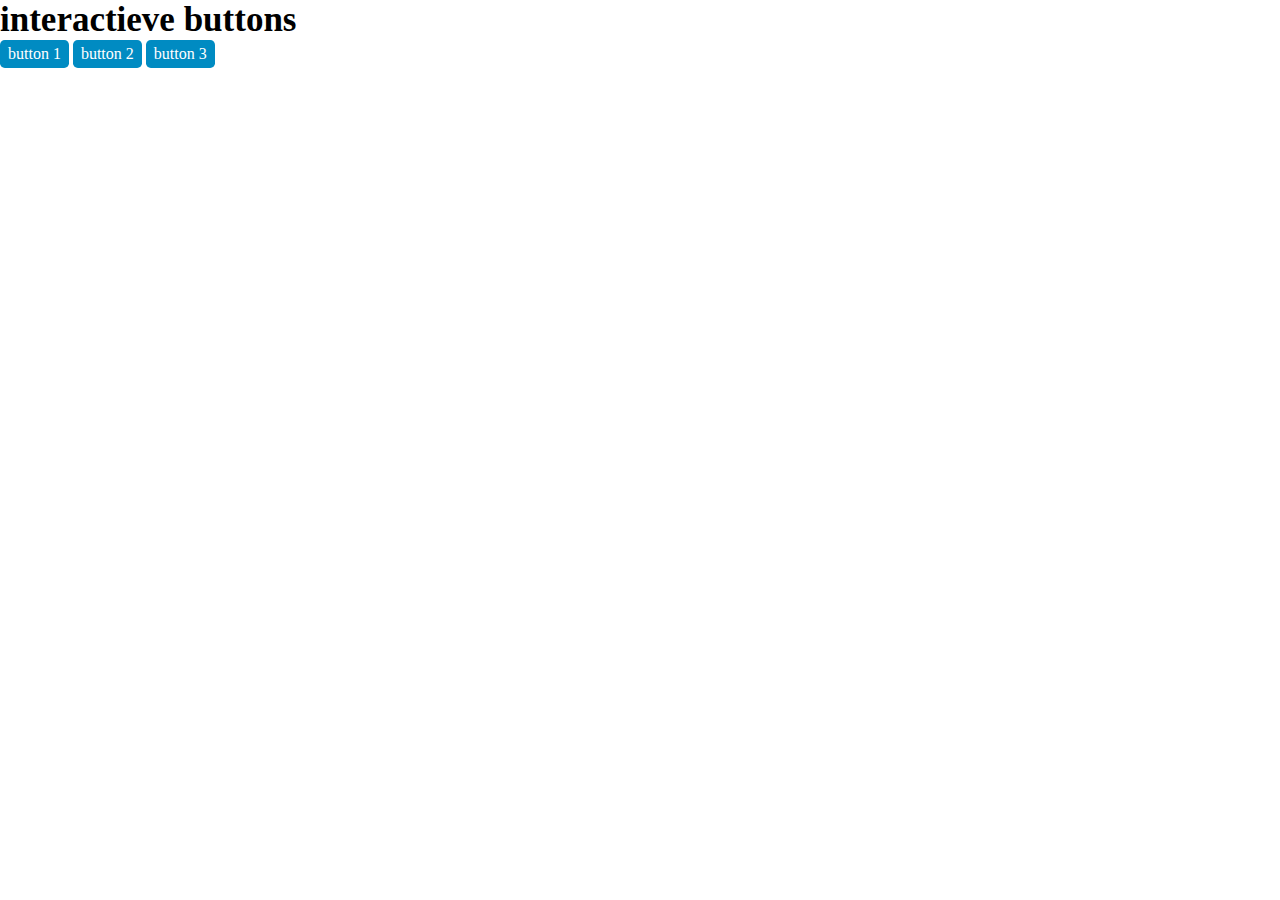
<file: oefening-01/index.html>
<!DOCTYPE html>
<html lang="en">
  <head>
    <meta charset="UTF-8" />
    <meta name="viewport" content="width=device-width, initial-scale=1.0" />
    <title>oef1</title>
    <link rel="stylesheet" href="./css/reset.css" />
    <link rel="stylesheet" href="./css/style.css" />
  </head>
  <body>
    <h1>interactieve buttons</h1>
    <button id="btn1">button 1</button>
    <button id="btn2">button 2</button>
    <button id="btn3">button 3</button>
  </body>
</html>
</file>
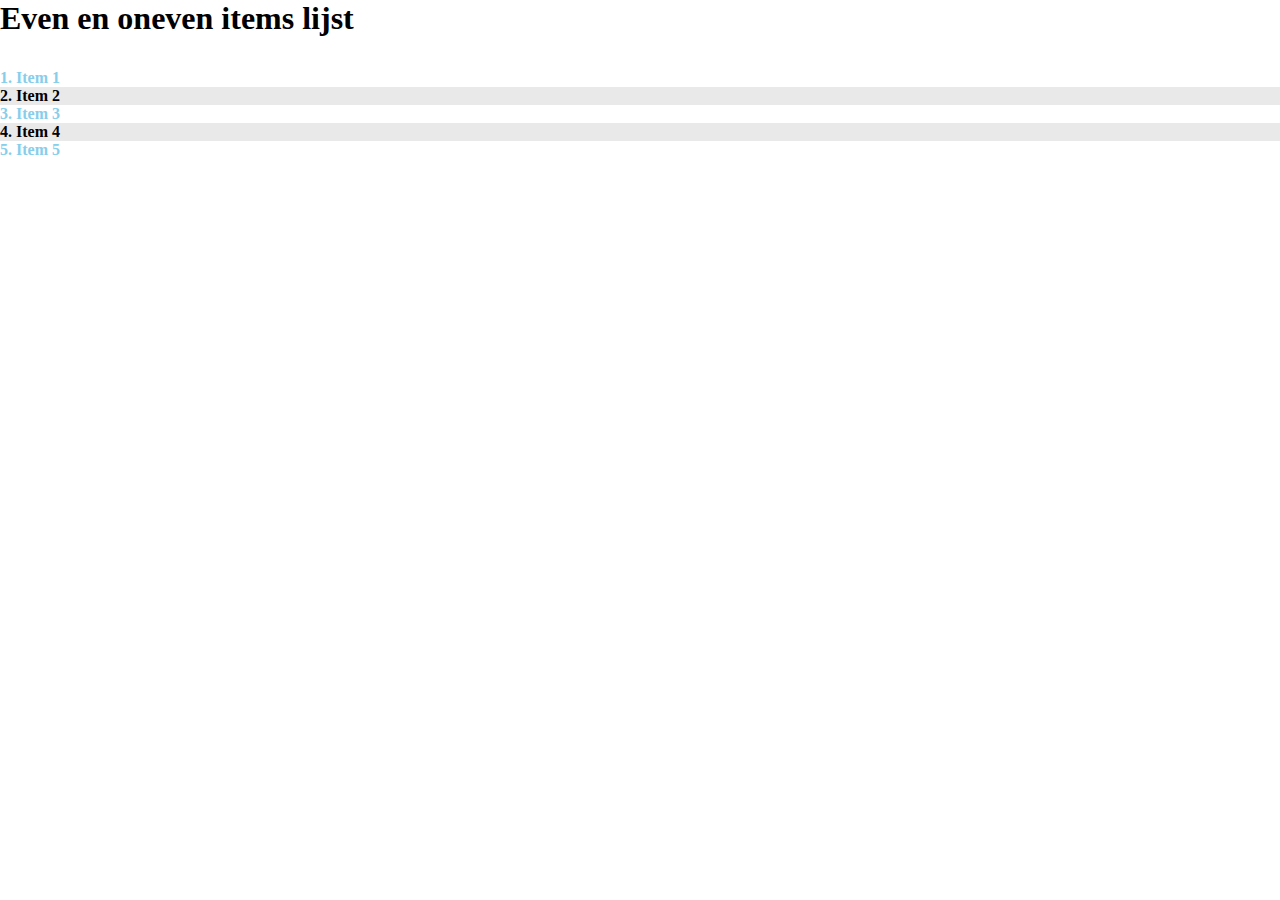
<file: oefening-02/index.html>
<!DOCTYPE html>
<html lang="en">
  <head>
    <meta charset="UTF-8" />
    <meta name="viewport" content="width=device-width, initial-scale=1.0" />
    <title>oef2</title>
    <link rel="stylesheet" href="./css/reset.css" />
    <link rel="stylesheet" href="./css/style.css" />
  </head>
  <body>
    <h1>Even en oneven items lijst</h1>
    <ol>
        <li>Item 1</li>
        <li>Item 2</li>
        <li>Item 3</li>
        <li>Item 4</li>
        <li>Item 5</li>
    </ol>
  </body>
</html>
</file>
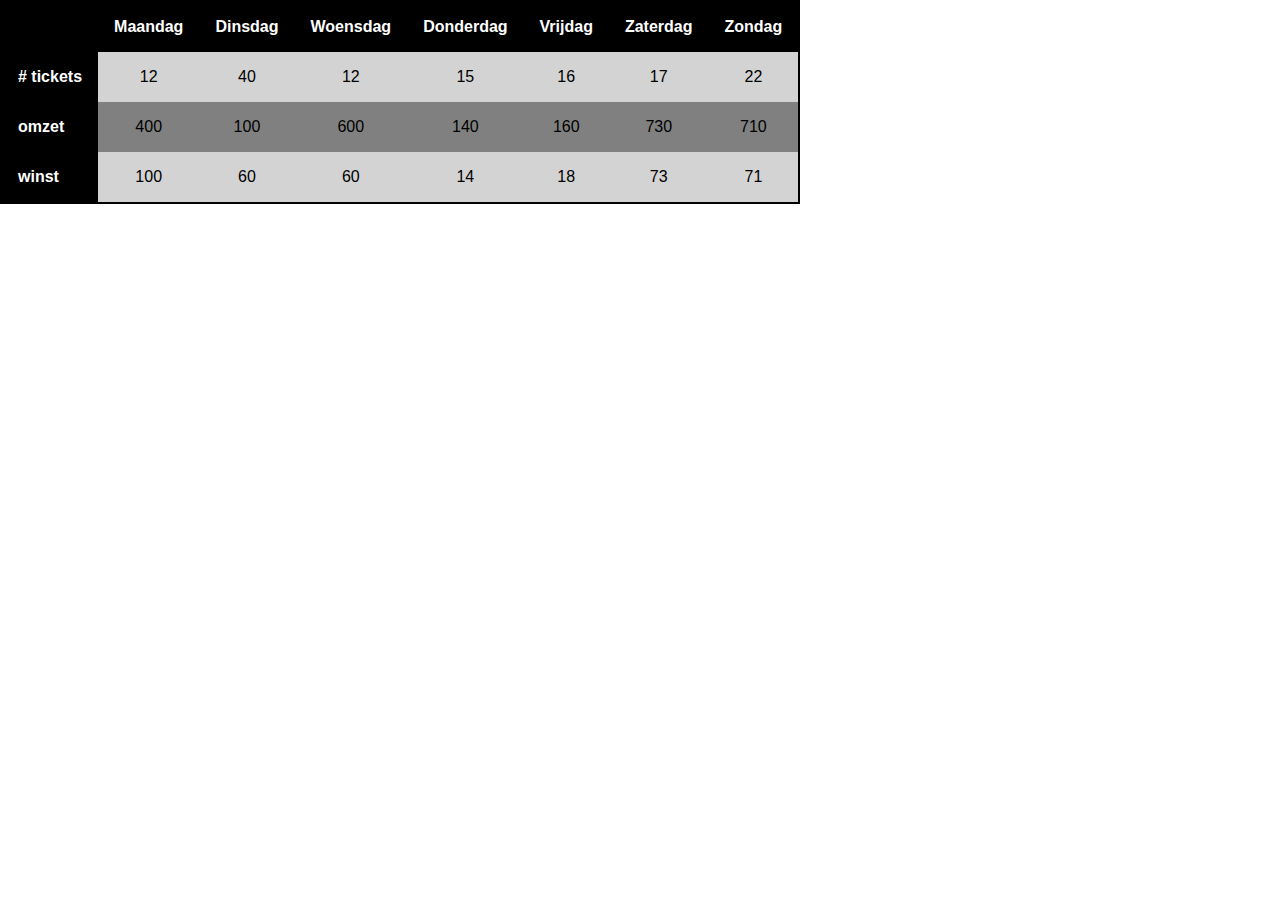
<file: oefening-03/index.html>
<!DOCTYPE html>
<html lang="en">
  <head>
    <meta charset="UTF-8" />
    <meta name="viewport" content="width=device-width, initial-scale=1.0" />
    <title>oef3</title>
    <link rel="stylesheet" href="./css/reset.css" />
    <link rel="stylesheet" href="./css/style.css" />
  </head>
  <body>
    <table>
      <tr>
        <th></th>
        <th>Maandag</th>
        <th>Dinsdag</th>
        <th>Woensdag</th>
        <th>Donderdag</th>
        <th>Vrijdag</th>
        <th>Zaterdag</th>
        <th>Zondag</th>
      </tr>
      <tr>
        <th># tickets</th>
        <td>12</td>
        <td>40</td>
        <td>12</td>
        <td>15</td>
        <td>16</td>
        <td>17</td>
        <td>22</td>
      </tr>
      <tr>
        <th>omzet</th>
        <td>400</td>
        <td>100</td>
        <td>600</td>
        <td>140</td>
        <td>160</td>
        <td>730</td>
        <td>710</td>
      </tr>
      <tr>
        <th>winst</th>
        <td>100</td>
        <td>60</td>
        <td>60</td>
        <td>14</td>
        <td>18</td>
        <td>73</td>
        <td>71</td>
      </tr>
    </table>
  </body>
</html>
</file>
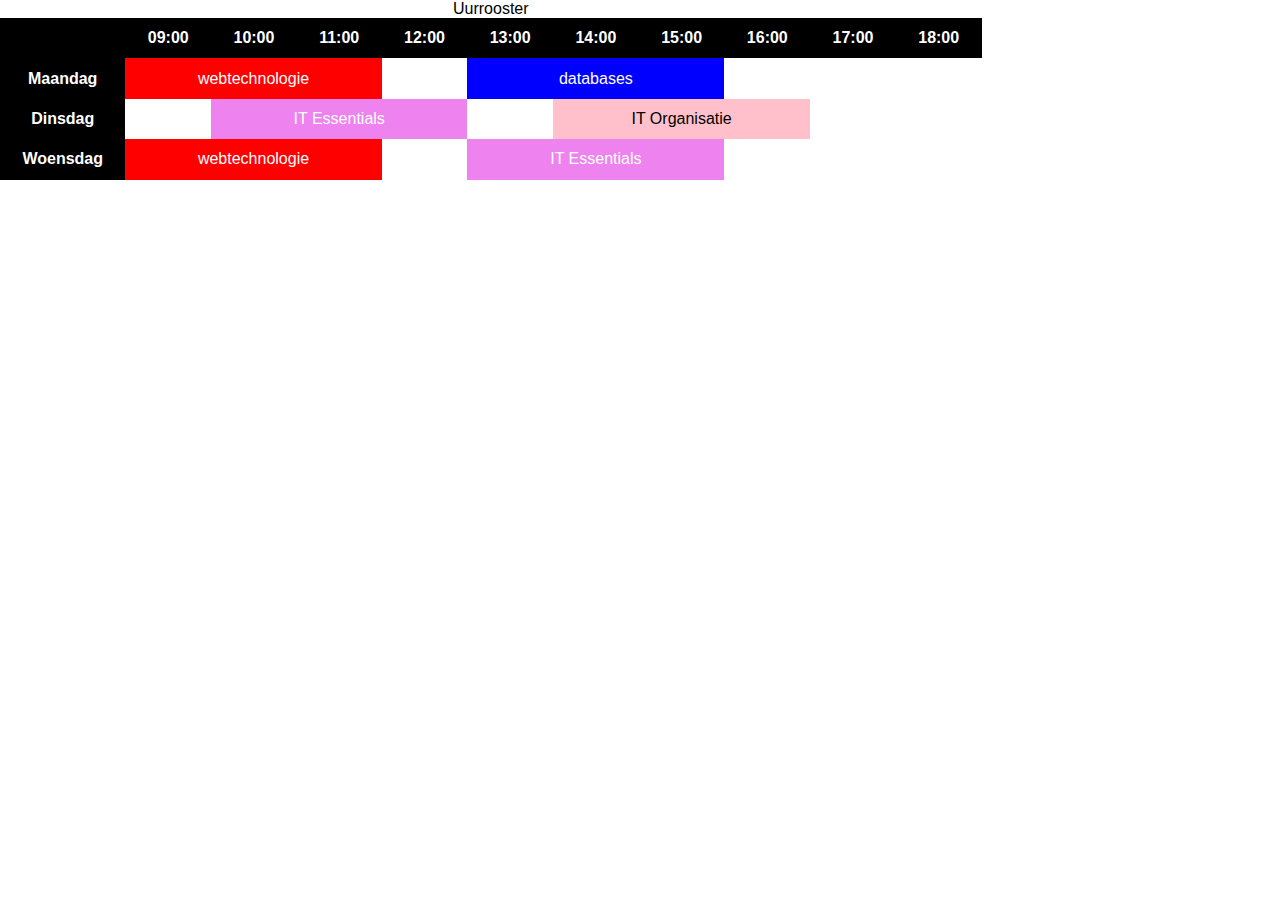
<file: oefening-04/index.html>
<!DOCTYPE html>
<html lang="en">
  <head>
    <meta charset="UTF-8" />
    <meta name="viewport" content="width=device-width, initial-scale=1.0" />
    <title>oef4</title>
    <link rel="stylesheet" href="./css/reset.css" />
    <link rel="stylesheet" href="./css/style.css" />
  </head>
  <body>
    <table>
      <caption>
        Uurrooster
      </caption>
      <tr>
        <th></th>
        <th>09:00</th>
        <th>10:00</th>
        <th>11:00</th>
        <th>12:00</th>
        <th>13:00</th>
        <th>14:00</th>
        <th>15:00</th>
        <th>16:00</th>
        <th>17:00</th>
        <th>18:00</th>
      </tr>
      <tr>
        <th>Maandag</th>
        <td class="WT" colspan="3">webtechnologie</td>
        <td></td>
        <td class="DB" colspan="3">databases</td>
      </tr>
      <tr>
        <th>Dinsdag</th>
        <td></td>
        <td class="ITE" colspan="3">IT Essentials</td>
        <td></td>
        <td class="ITO" colspan="3">IT Organisatie</td>
      </tr>
      <tr>
        <th>Woensdag</th>
        <td class="WT" colspan="3">webtechnologie</td>
        <td></td>
        <td class="ITE" colspan="3">IT Essentials</td>
      </tr>
    </table>
  </body>
</html>
</file>
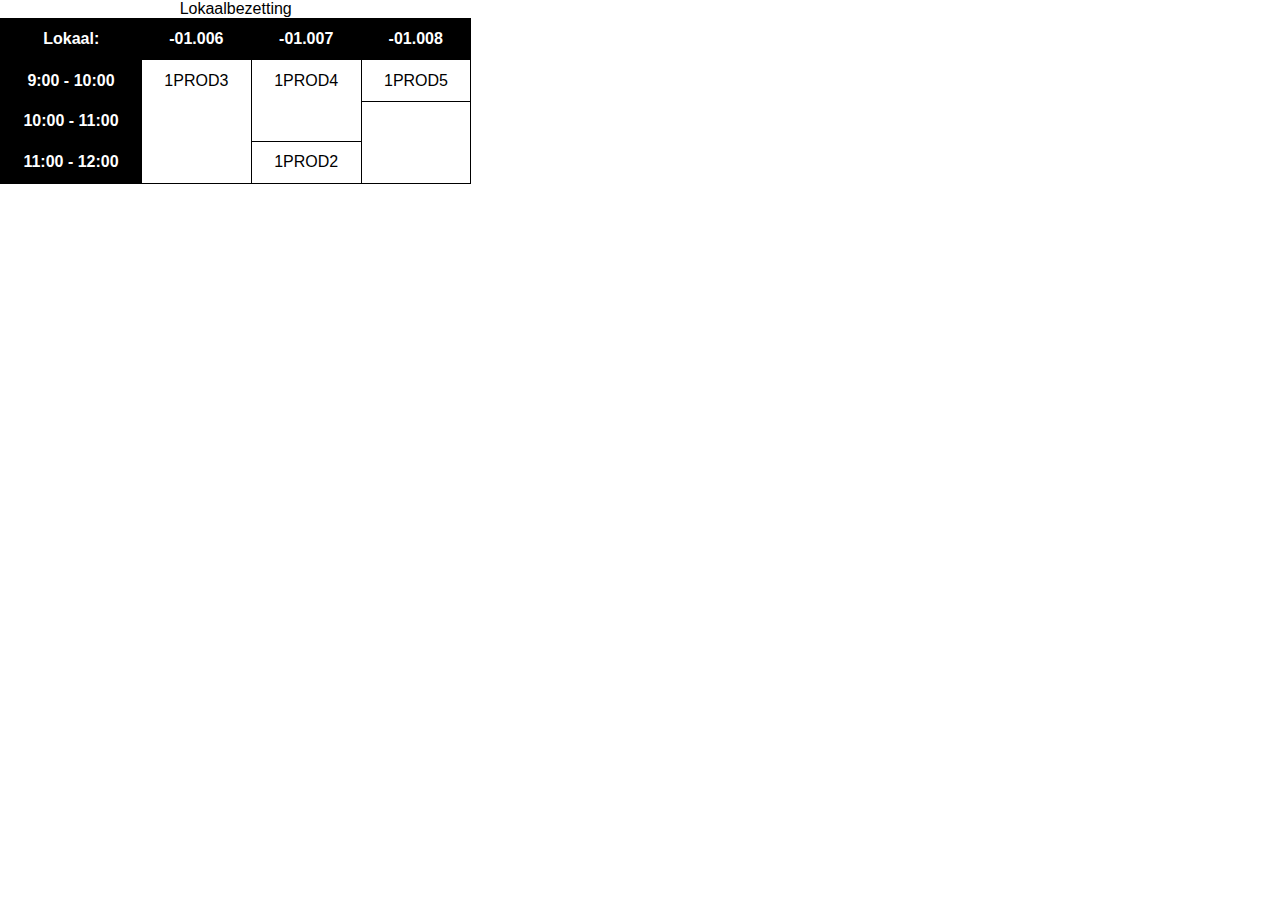
<file: oefening-05/index.html>
<!DOCTYPE html>
<html lang="en">
  <head>
    <meta charset="UTF-8" />
    <meta name="viewport" content="width=device-width, initial-scale=1.0" />
    <title>oef5</title>
    <link rel="stylesheet" href="./css/reset.css" />
    <link rel="stylesheet" href="./css/style.css" />
  </head>
  <body>
    <table>
      <caption>
        Lokaalbezetting
      </caption>
      <tr>
        <th>Lokaal:</th>
        <th>-01.006</th>
        <th>-01.007</th>
        <th>-01.008</th>
      </tr>
      <tr>
        <th>9:00 - 10:00</th>
        <td rowspan="3">1PROD3</td>
        <td rowspan="2">1PROD4</td>
        <td>1PROD5</td>
      </tr>
      <tr>
        <th>10:00 - 11:00</th>
      </tr>
      <tr>
        <th>11:00 - 12:00</th>
        <td>1PROD2</td>
      </tr>
    </table>
  </body>
</html>
</file>
<file: oefening-01/css/style.css>
h1 {
  font-weight: bold;
  font-size: 35px;
}
button {
  padding: 0.3rem 0.5rem;
  background-color: rgb(0, 139, 194);
  color: #fff;
  border-radius: 0.3rem;
  cursor: pointer;
  transition: all 0.3s ease;
}

#btn1:hover {
  border: 1px solid gray;
  box-shadow: lightgray 2px 2px 2px;
  background-color: rgb(1, 121, 168);
}

#btn2:active {
  background-color: rgb(1, 121, 168);
  margin-top: 2rem;
}

#btn3:focus {
  outline: 2px solid rgb(24, 169, 226);
}
</file>
<file: oefening-02/css/style.css>
h1 {
  font-weight: bold;
  font-size: 32px;
  margin-bottom: 2rem;
}
ol {
  list-style: decimal inside;
}

li {
  font-weight: bold;
}
li:nth-child(odd) {
  color: skyblue;
}

li:nth-child(even) {
  background-color: rgba(211, 211, 211, 0.5);
}
</file>
<file: oefening-03/css/style.css>
body {
  font-family: Arial, "Helvetica Neue", Helvetica, sans-serif;
}
table {
  border: 2px solid black;
}
th {
  padding: 1rem;
  background-color: #000;
  color: #fff;
  font-weight: 600;
}

td {
  text-align: center;
  background-color: lightgrey;
}

tr:nth-child(odd) td {
  background-color: gray;
}
</file>
<file: oefening-04/css/style.css>
* {
  font-family: Arial, Helvetica, sans-serif;
  text-align: center;
}
th {
  font-weight: 600;
  background-color: #000;
}

th,
td {
  padding: 0.7rem 1.4rem;
  color: #fff;
}

.WT {
  background-color: red;
}
.DB {
  background-color: blue;
}
.ITE {
  background-color: violet;
}
.ITO {
  background-color: pink;
  color: #000;
}
</file>
<file: oefening-05/css/style.css>
* {
  font-family: Arial, Helvetica, sans-serif;
  text-align: center;
}
table {
  border: 1px solid black;
}
th,
td {
  padding: 0.7rem 1.4rem;
}
th {
  background-color: #000;
  color: #fff;
  font-weight: 600;
}

td {
  border: 1px solid black;
}
</file>
